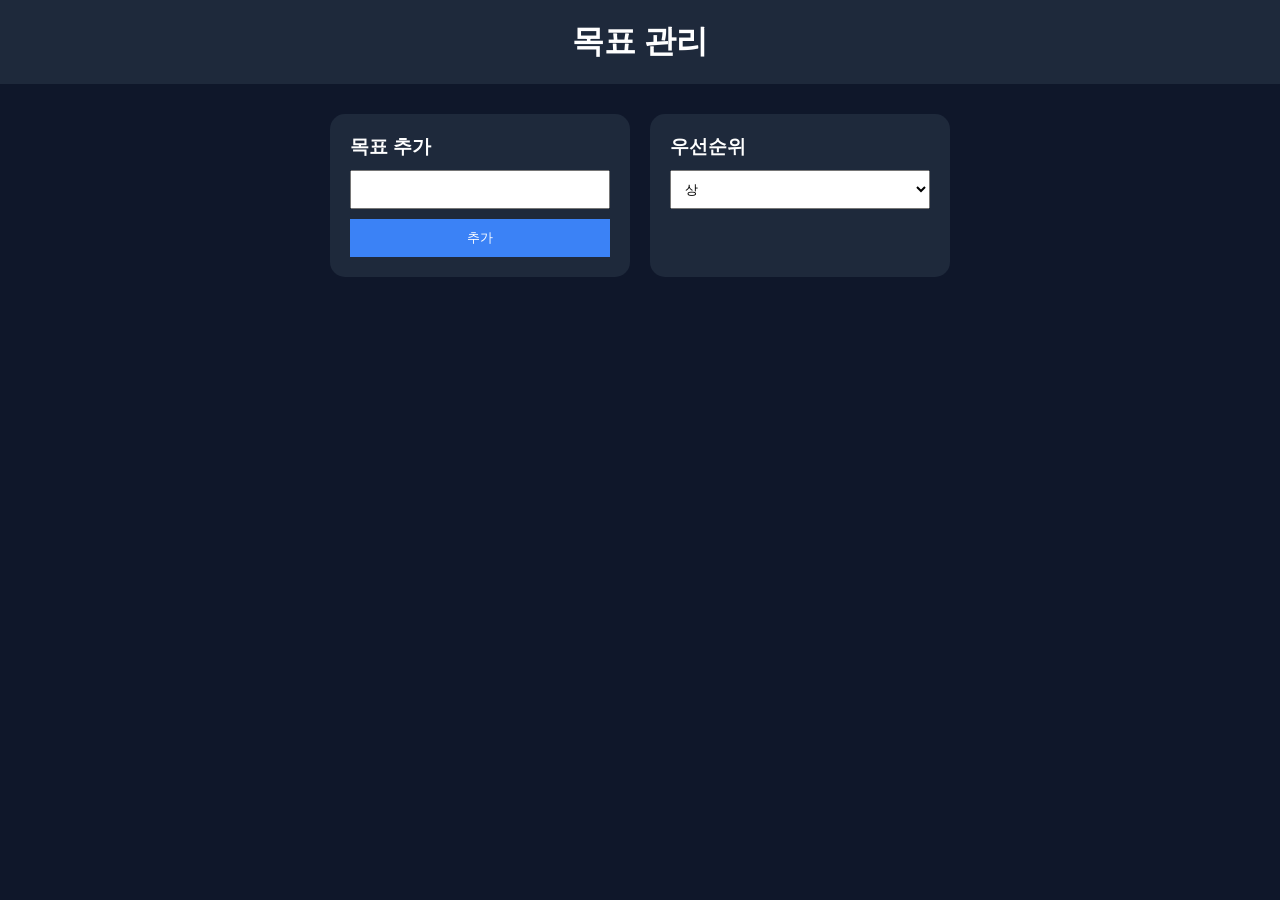
<file: goals.html>
<!DOCTYPE html>
<html>
<head>
<meta charset="UTF-8">
<title>목표 관리</title>
<link rel="stylesheet" href="../style.css">
</head>

<body>

<header>
<h1>목표 관리</h1>
</header>

<div class="container">

<div class="card">
<h3>목표 추가</h3>
<input type="text">
<button>추가</button>
</div>

<div class="card">
<h3>우선순위</h3>
<select>
<option>상</option>
<option>중</option>
<option>하</option>
</select>
</div>

</div>

</body>
</html>
</file>
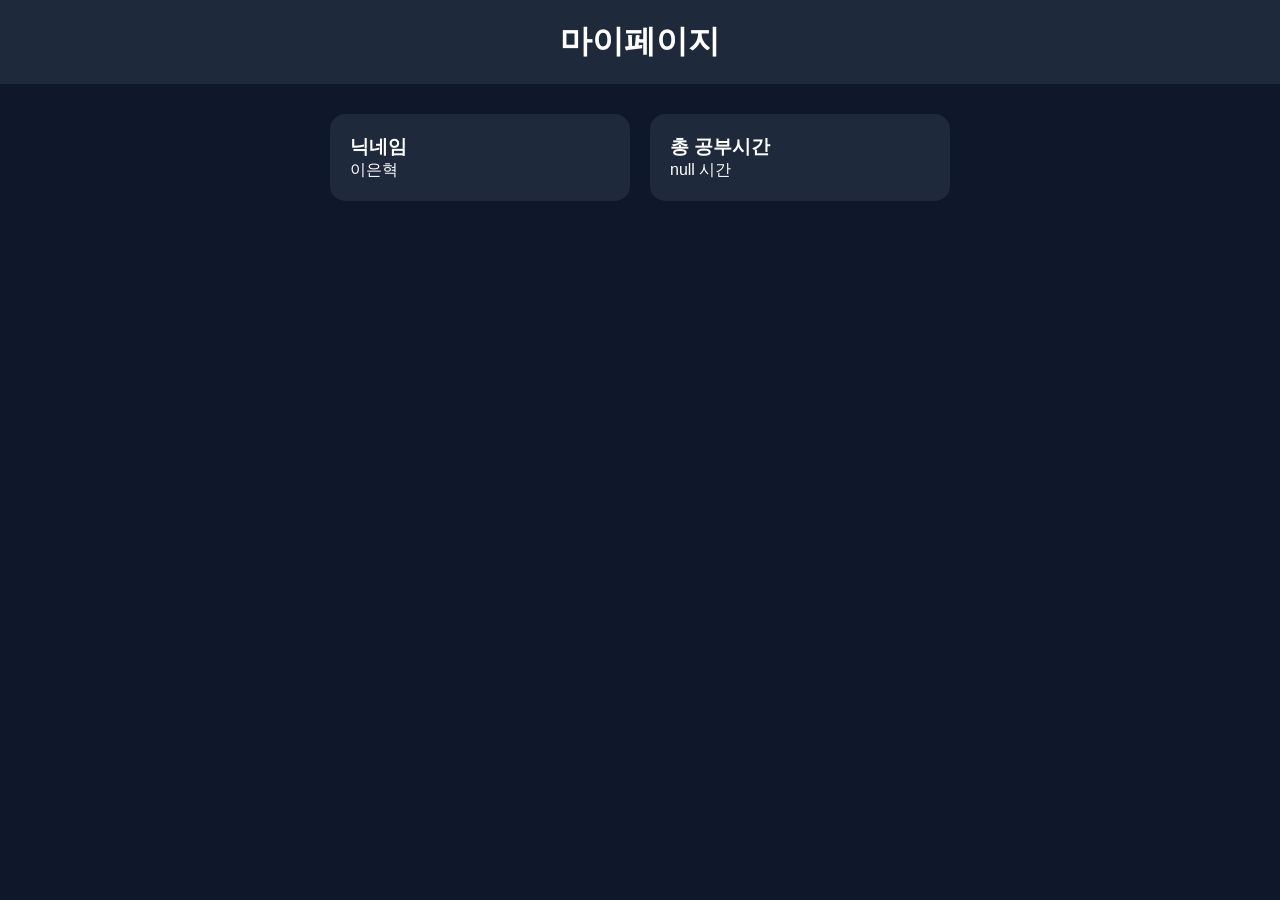
<file: mypage.html>
<!DOCTYPE html>
<html>
<head>
<meta charset="UTF-8">
<title>마이페이지</title>
<link rel="stylesheet" href="../style.css">
</head>

<body>

<header>
<h1>마이페이지</h1>
</header>

<div class="container">

<div class="card">
<h3>닉네임</h3>
<p>이은혁</p>
</div>

<div class="card">
<h3>총 공부시간</h3>
<p id="total"></p>
</div>

</div>

<script>
document.getElementById("total").innerText =
localStorage.getItem("studyTime") + " 시간";
</script>

</body>
</html>
</file>
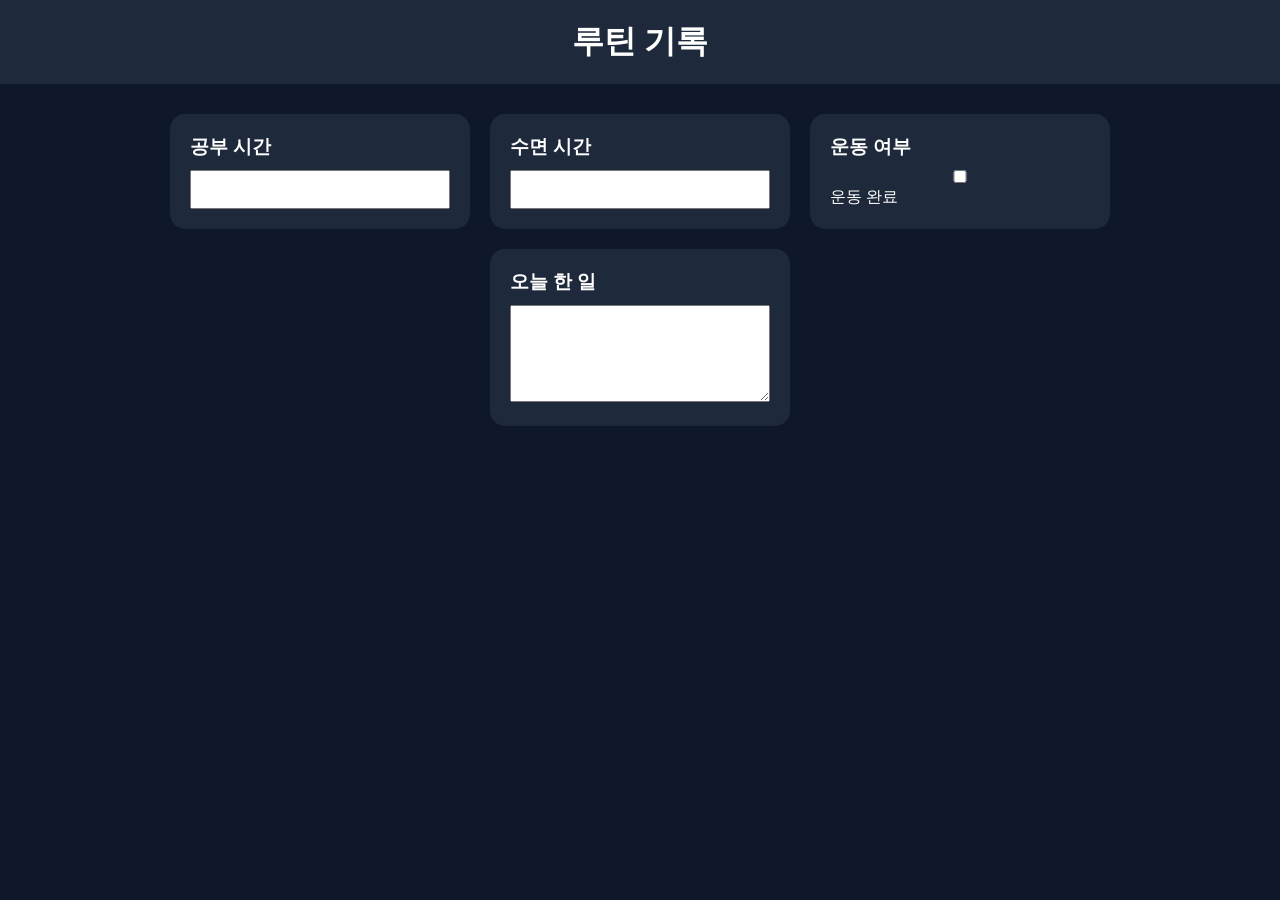
<file: routine.html>
<!DOCTYPE html><html><head><meta charset='UTF-8'><link rel='stylesheet' href='../style.css'><title>루틴 기록</title></head><body><header><h1>루틴 기록</h1></header><div class='container'><div class='card'><h3>공부 시간</h3><input type='number'></div><div class='card'><h3>수면 시간</h3><input type='number'></div><div class='card'><h3>운동 여부</h3><input type='checkbox'> 운동 완료</div><div class='card'><h3>오늘 한 일</h3><textarea rows='5'></textarea></div></div></body></html>
</file>
<file: style.css>
*{margin:0;padding:0;box-sizing:border-box;}body{background:#0f172a;color:white;font-family:Arial,sans-serif;}header{background:#1e293b;padding:20px;text-align:center;}nav{margin-top:10px;}nav a{color:white;text-decoration:none;margin:0 10px;}.hero{text-align:center;padding:50px;}.container{display:flex;flex-wrap:wrap;justify-content:center;gap:20px;padding:30px;}.card{background:#1e293b;width:300px;padding:20px;border-radius:15px;}input,textarea,select{width:100%;padding:10px;margin-top:10px;}button{width:100%;padding:10px;margin-top:10px;background:#3b82f6;border:none;color:white;cursor:pointer;}.progress{width:100%;height:25px;background:#ddd;border-radius:20px;overflow:hidden;}#bar{width:0%;height:100%;background:#22c55e;}footer{text-align:center;padding:20px;}@media(max-width:768px){.container{flex-direction:column;align-items:center;}}
</file>
